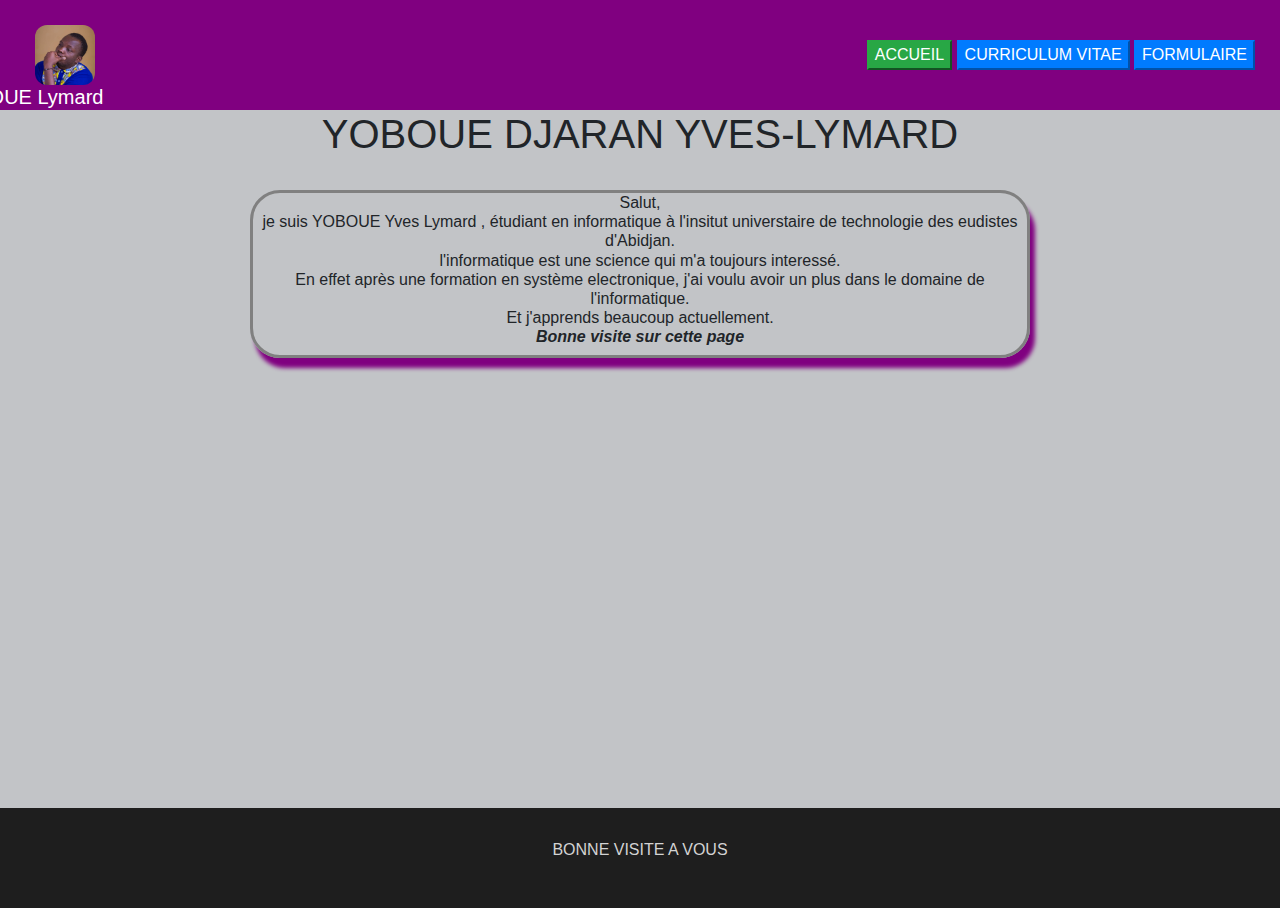
<file: index.html>
<!DOCTYPE html>
<html>
<head>
	<meta charset="utf-8">
	
	<title>PRESENTATION</title>
	<link rel="stylesheet" type="text/css" href="style.css">
	<link rel="stylesheet" type="text/css" href="bootstrap.min.css">
	

</head>
<body>
	

	<nav class="navbar">
		<img class="imgbar" src="image/lymard.jpg" width="60" height="60">
		
		<a class="navbar-brand" href="INDEX.html">
			<p class="iutea">YOBOUE Lymard</p>
		</a> 
	<div>
		<button class="btm btn-success"><a href="index.html">ACCUEIL</a></button>
		<button class="btd btn-primary"><a href="cv.html">CURRICULUM VITAE</a></button>
		<button class="btc btn-primary"><a href="formulaire.html">FORMULAIRE</a></button>
	</div>
		
    </nav>

   <h1> YOBOUE DJARAN YVES-LYMARD</h1><br>
   <div class="text">
     <h6>Salut,<br> je suis YOBOUE Yves Lymard , étudiant en informatique à l'insitut universtaire de technologie des eudistes d'Abidjan. <br> l'informatique est une science qui m'a toujours interessé. <br> En effet après une formation en système electronique, j'ai voulu avoir un plus dans le domaine de l'informatique. <br> Et j'apprends beaucoup actuellement. <br>
   <strong><em>Bonne visite sur cette page</em></strong> </h6>
  </div> 





   





 <div id="footer">

	<p>BONNE VISITE A VOUS</p>


</div>
	
<script href="bootstrap.min.js"></script>
<!--essayer de faire un carousel-->

</body>
</html>
</file>
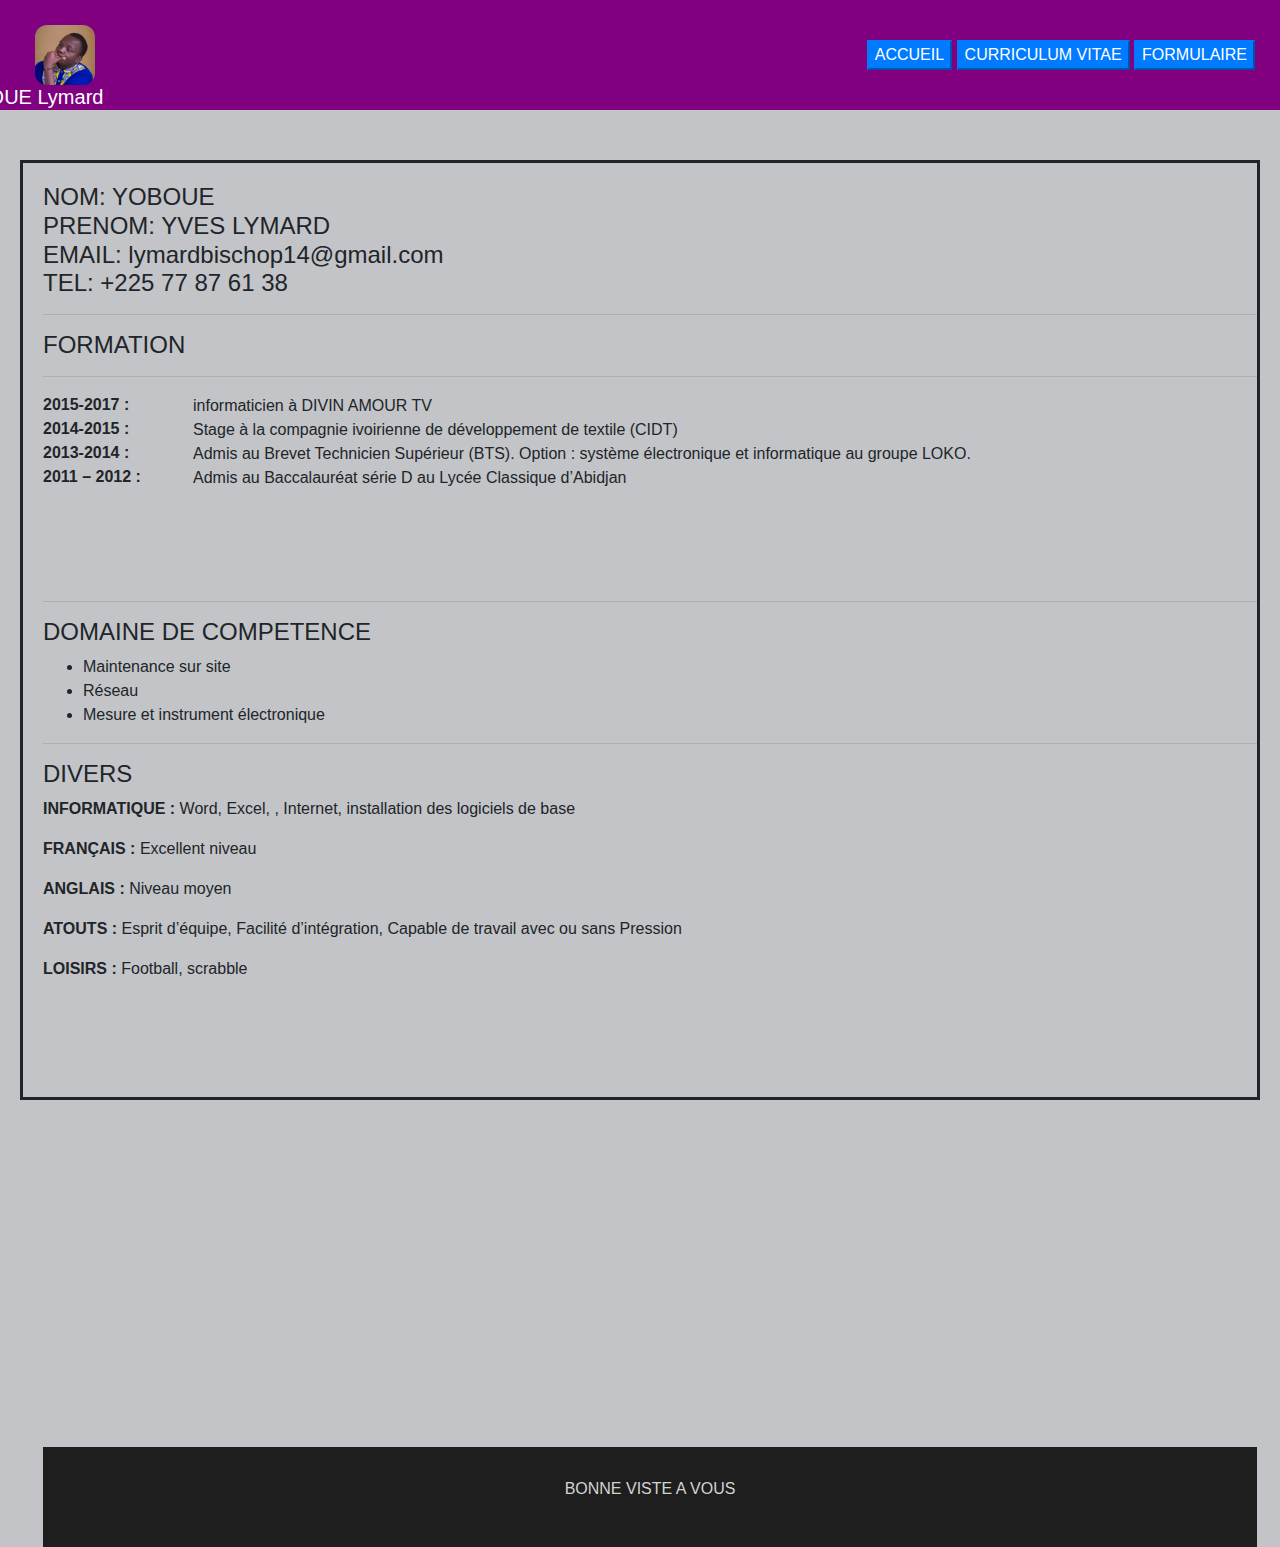
<file: cv.html>
<!DOCTYPE html>
<html>
<head>
	<meta charset="utf-8">
	
	<title>PRESENTATION</title>
	<link rel="stylesheet" type="text/css" href="style.css">
	<link rel="stylesheet" type="text/css" href="bootstrap.min.css">
	

</head>
<body>
	
<nav class="navbar">
		<img class="imgbar" src="image/lymard.jpg" width="60" height="60">
		
		<a class="navbar-brand" href="INDEX.html">
			<p class="iutea"> YOBOUE Lymard</p>
		</a> 
	<div>
		<button class="btm btn-primary"><a href="index.html">ACCUEIL</a></button>
		<button class="btd btn-primary"><a href="cv.html">CURRICULUM VITAE</a></button>
		<button class="btc btn-primary"><a href="formulaire.html">FORMULAIRE</a></button>
	</div>
		
    </nav>


</div>

<div class="cv">
	<h4>NOM: YOBOUE <br>
PRENOM: YVES LYMARD <br>
EMAIL: lymardbischop14@gmail.com <br>
TEL: +225 77 87 61 38 </h4> 
<hr>
<h4>FORMATION</h4>
<hr>
<div class="section">
	
<div class="annee">
	<strong>2015-2017 :</strong> <br>
	<strong>2014-2015 :</strong>  <br>
	<strong>2013-2014 :</strong> <br>
    <strong>2011 – 2012 :</strong> <br> 
</div>
<div class="formation" > informaticien à DIVIN AMOUR TV <br>
	Stage à la compagnie ivoirienne de développement de textile (CIDT) <br>
	Admis au Brevet Technicien Supérieur (BTS). 
                                   Option : système électronique et informatique au groupe LOKO. <br>
    Admis au Baccalauréat série D au Lycée Classique d’Abidjan 
</div>
	
</div>

<hr>
<h4>DOMAINE DE COMPETENCE</h4>
<ul>
	<li>Maintenance sur site </li>
	<li>Réseau</li>
	<li>Mesure et instrument électronique</li>
                                                                       
 </ul> 
 <hr>
 <h4>DIVERS</h4>
 <div>
 	<p><strong>INFORMATIQUE :</strong> Word, Excel, , Internet, installation des logiciels de base</p>
	<p><strong>FRANÇAIS :</strong> Excellent niveau</p>
	<p><strong>ANGLAIS :</strong> Niveau moyen</p>
	<p><strong>ATOUTS :</strong> Esprit d’équipe, Facilité d’intégration, Capable de travail avec ou sans Pression</p>
	<p><strong>LOISIRS :</strong> Football, scrabble</p>
</div>

 	
























    
 <div id="footer">

	<p>BONNE VISTE A VOUS</p>


</div>
	
<script href="bootstrap.min.js"></script>
<!--essayer de faire un carousel-->

</body>
</html>
</file>
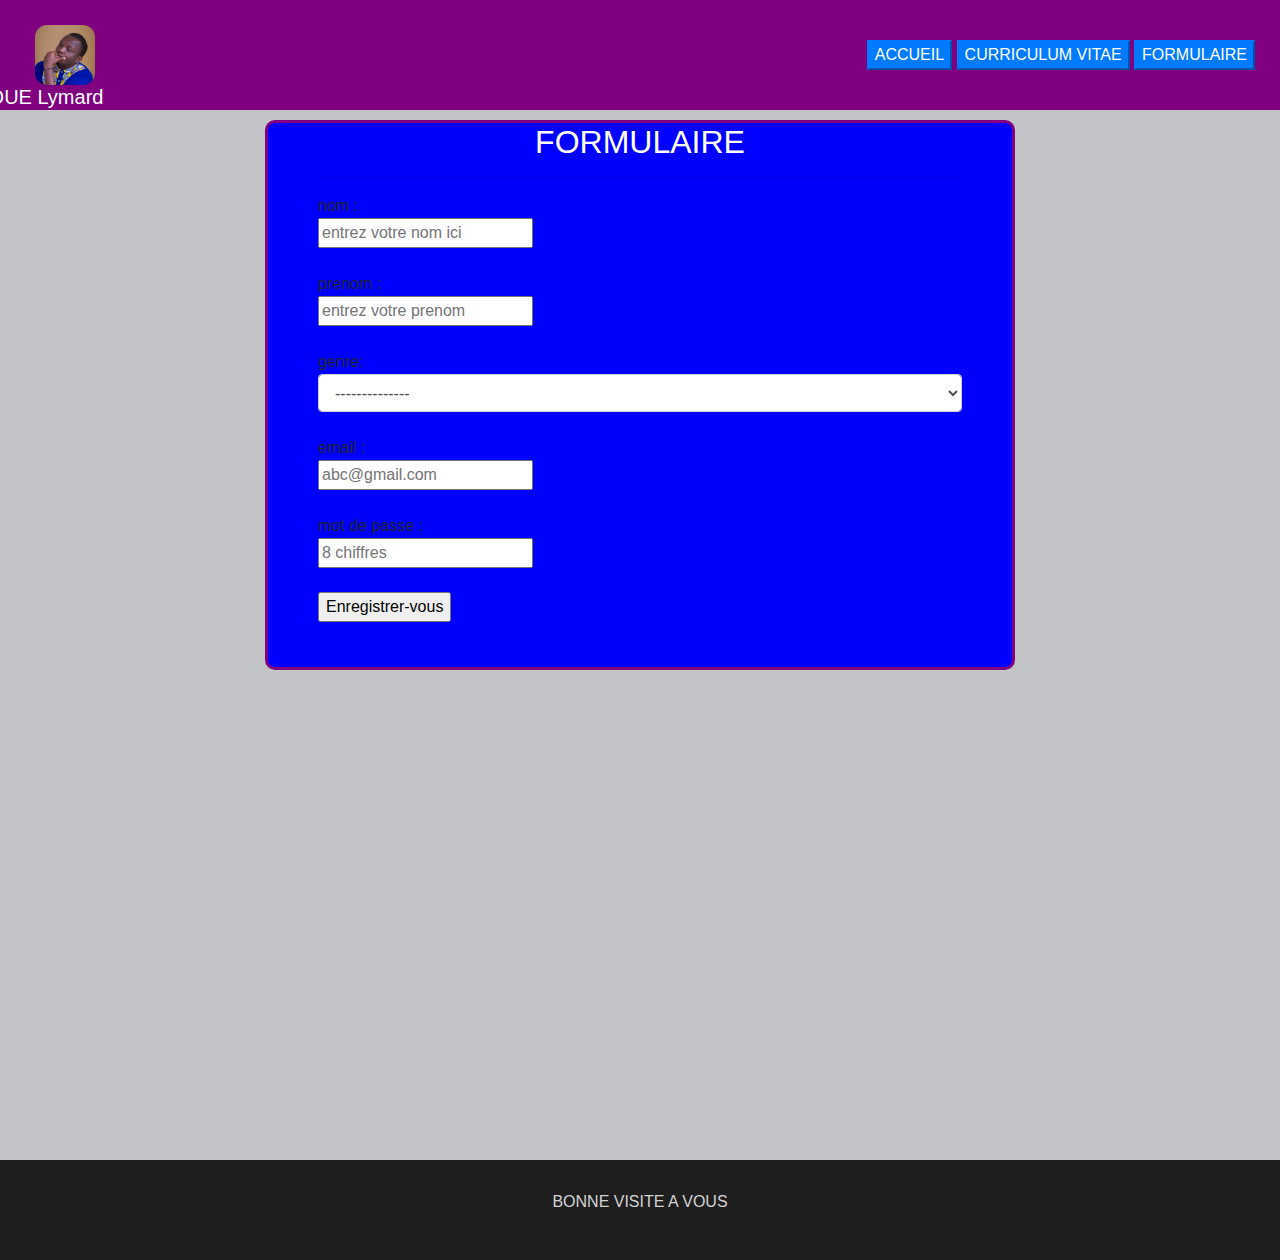
<file: formulaire.html>
<!DOCTYPE html>
<html lang="fr">
<head>
	<title>FORMULAIRE</title>
	<!--lien pour css-->
	<link rel="stylesheet" type="text/css" href="style.css">
	<link rel="stylesheet" type="text/css" href="bootstrap.min.css">
</head>
<body>
	<nav class="navbar">
		<img class="imgbar" src="image/lymard.jpg" width="60" height="60">
		
		<a class="navbar-brand" href="INDEX.html">
			<p class="iutea">YOBOUE Lymard</p>
		</a> 
	<div>
		<button class="btm btn-primary"><a href="index.html">ACCUEIL</a></button>
		<button class="btd btn-primary"><a href="cv.html">CURRICULUM VITAE</a></button>
		<button class="btc btn-primary"><a href="formulaire.html">FORMULAIRE</a></button>
	</div>
		
    </nav>
	
	<!--ajouter de div . ces div sont ecrits dans le css en mettant id="contenu"-->
	<div id="contenu">
	<h2 class="marg" style="color: white"; align="center">FORMULAIRE </h2>
	<hr>
	<!--pour mettre cela en php(lien)-->
	<form method="post" action="enregistrement.php">
	nom :<br>
	 <input type="text" name="nom" placeholder="entrez votre nom ici">
	<br><br>
	prenom :<br>
	 <input type="text" name="prenom" placeholder="entrez votre prenom">
	<br><br>
	genre: <br>
	
	<select class="form-control" id="exampleformcontrolselect1">
			<option>--------------</option>
			<option>Masculin</option>
				<option>Feminin</option>
						<!--fin du choix-->
		</select>
		<br>
		email : <br>
	<input type="email" name="email" placeholder="abc@gmail.com">
	<br><br>
	mot de passe :<br>
	<input type="password" name="mdp" placeholder="8 chiffres">
	<br><br>
	<input type="submit" name="envoyer" value="Enregistrer-vous">				

	</form>

	</div>
	
	</div>
	<div id="footer">

	<p>BONNE VISITE A VOUS</p>


</div>

</body>
</html>
</file>
<file: style.css>
/*pour la page formulaire*/
#contenu{
	background: blue;
	height:550px;
	width: 750px;
	border: solid;
	border-radius: 10px;
	border-color: purple;
	margin-left: auto;
	margin-right: auto;
	margin-top:50px;
	margin-bottom: auto;
	padding-left: 50px;
	padding-right: 50px;
	 position: relative;
	 top: -40px;
 }
 /*pour la page index.html*/
 body{

 	margin: auto 0 ;
 	background: rgb(194 196 199) !important;
 }
 .navbar{
 	background: purple;
 	padding: 25px !important;
 	
 }

 a{
 	text-decoration: none;

 }

.text{
	border: 3px solid gray;
	border-radius: 30px;
	box-shadow: 5px 10px 4px purple;
    margin-left: 250px;
    margin-right: 250px;
}

 .imgbar{
 	position: relative;
  left: 10px;
  border-radius:12px;
  /*top: 18px;*/
 }
 .iutea{

 position: relative;
  
  right: 443px;
  top: 50px;
 }

 }
 .nav{
 	float: right;
 	position: relative;
 	bottom: 120px;
 }
 
 a{
 	color: white !important;
 	text-decoration: none !important;
 }
 h1{
 	text-align: center;
 }
h6{
	text-align: center;
}
 #footer{
	padding: 30px;
	position: relative;
	top: 450px;
	background: rgb(30,30,30);
	text-align: center;
	color: lightgrey;

}
/*pour le cv*/
.formation{
    position: relative;
    left: 150px;
    bottom: 95px;
}

.cv{
	border: solid 3px;
	position: relative;
	top: 50px ;
	margin-left: 20px;
	margin-right: 20px;
	padding-left: 20px;
	padding-top: 20px;
}
</file>
